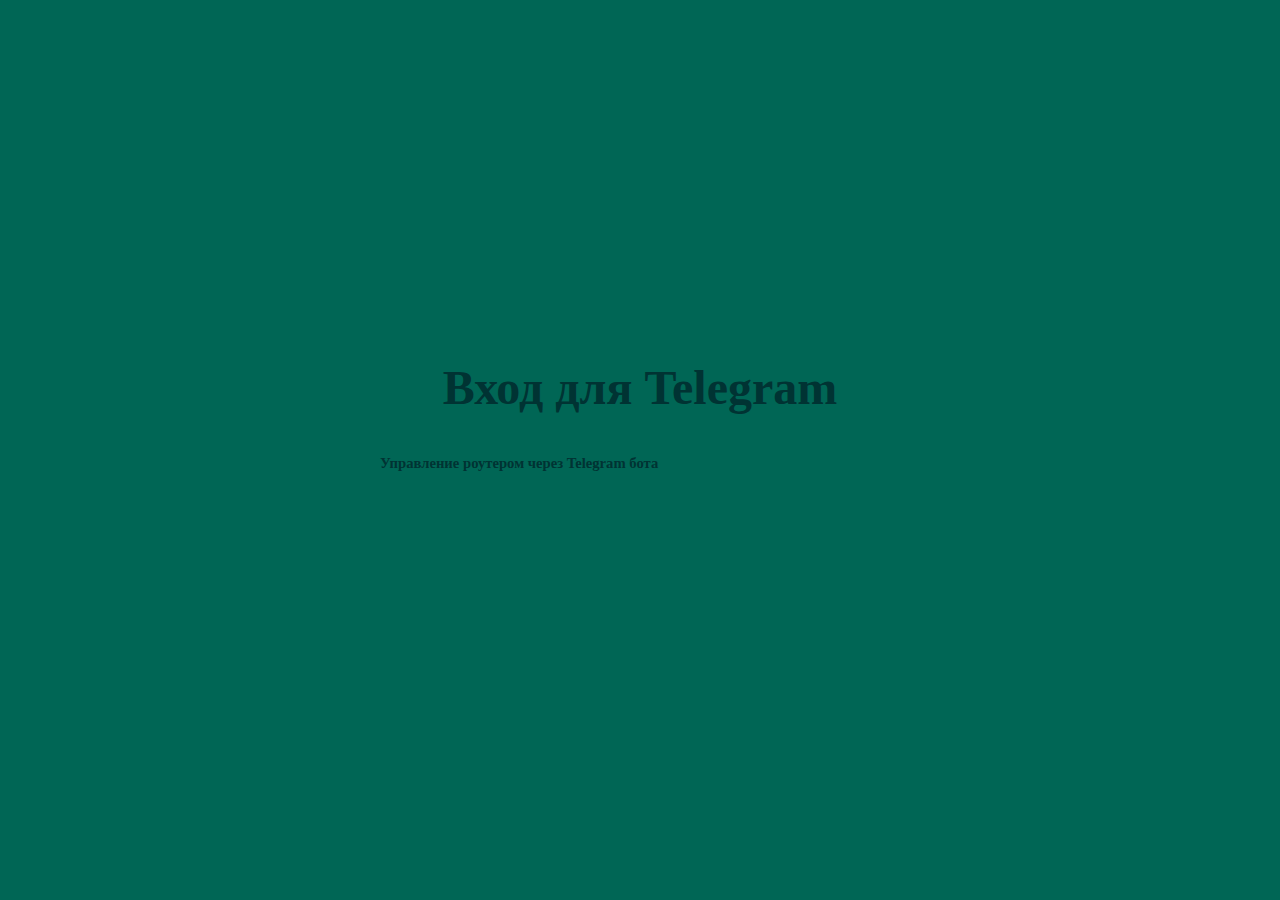
<file: www/index.html>
<!DOCTYPE html>
<html>
    <head>
        <meta charset="utf-8">
        <title>Вход для Telegram</title>
        <link rel="stylesheet" href="style.css">
    </head>
    <body>
        <div id="outer">
            <div id="container">
                <h1>Вход для Telegram</h1>
                <p id="paragraph">Управление роутером через Telegram бота
                <a id="github-logo" href="https://github.com/arabezar/xkeen-tg" target="_blank"></a></p>
            </div>
            </div>
    </body>
</html>
</file>
<file: www/style.css>
html {
    height: 97%;
}

body {
    height: 100%;
    background-color: #006655;
    font-family: Verdana;
}

div#outer {
    display: table;
    height: 97%;
    width: 100%;
}

div#container {
    display: table-cell;
    text-align: center;
    vertical-align: middle;
}

div#bug {
    font-size: 64px;
    display: table-cell;
    text-align: center;
    vertical-align: middle;
}

h1 {
    color: #003333;
    font-size: 36pt;
    font-weight: bold;
    text-align: center;
    margin: 0 auto;
    padding: 0 0 20px 0;
}

p {
	padding: 20px 0 30px 40px;
	margin: 0 auto;
	text-align: left;
	width: 560px;
	color: #003333;
	font-size: 11pt;
	font-weight: bold;
}

a#github-logo {
    position: absolute;
    bottom: 5px;
    right: 5px;
    width: 150px;
    height: 30px;
    background-image: url('https://img.shields.io/badge/xkeen--tg-005544?style=flat&logo=github&logoColor=008877&label=GitHub&labelColor=003333');
    background-size: contain;
    background-repeat: no-repeat;
    background-position: center center;
}
a#github-logo:hover {
    background-image: url('https://img.shields.io/badge/xkeen--tg-006655?style=flat&logo=github&logoColor=009988&label=GitHub&labelColor=004444');
}
</file>
